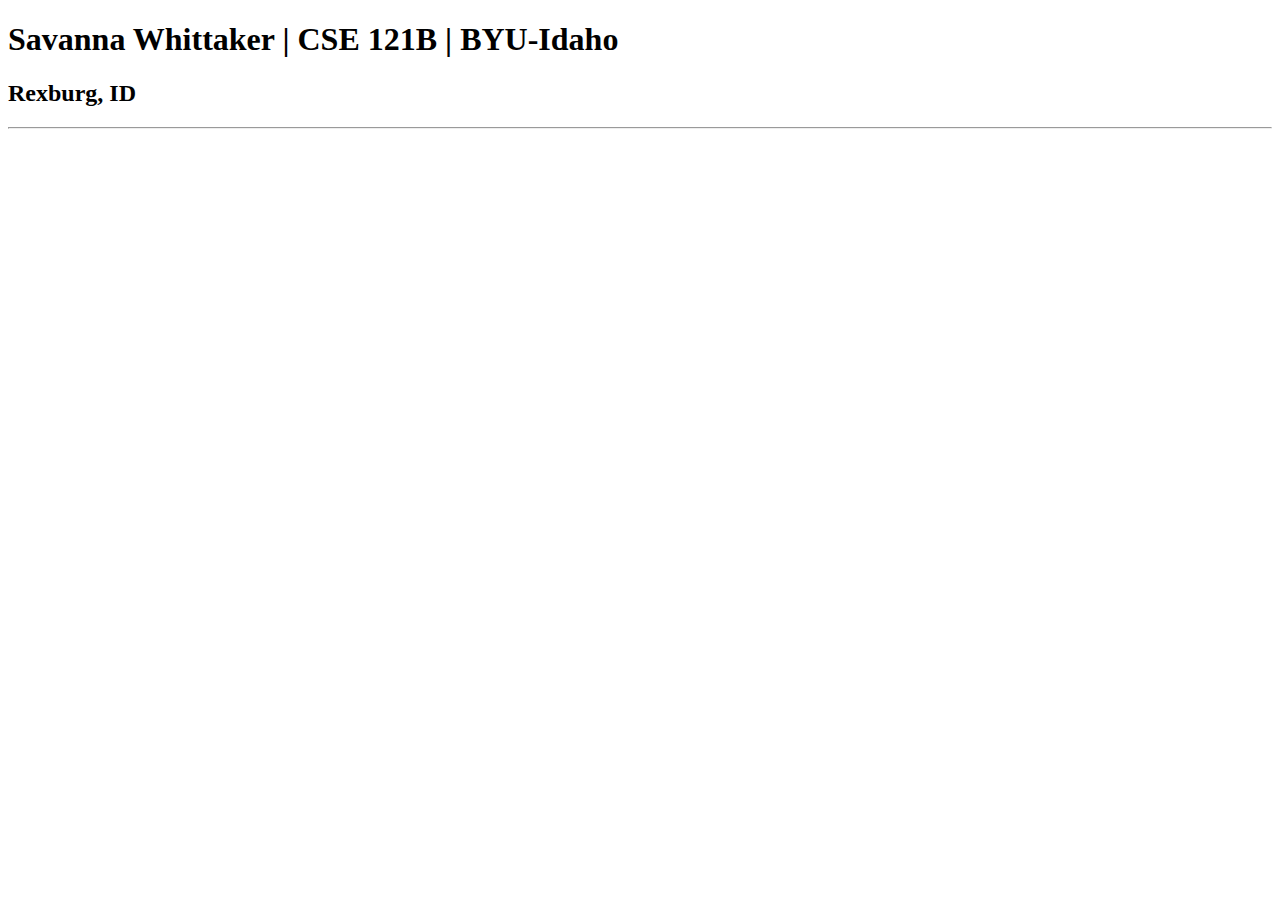
<file: index.html>
<!DOCTYPE html>
<html lang="en">
<head>
    <meta charset="UTF-8">
    <meta http-equiv="X-UA-Compatible" content="IE=edge">
    <meta name="viewport" content="width=device-width, initial-scale=1.0">
    <title>Savanna Whittaker | CSE 121B | BYU-Idaho</title>
</head>
<body>
    <h1>Savanna Whittaker | CSE 121B | BYU-Idaho</h1>
    <h2>Rexburg, ID</h2>
    <hr>
</body>
</html>
</file>
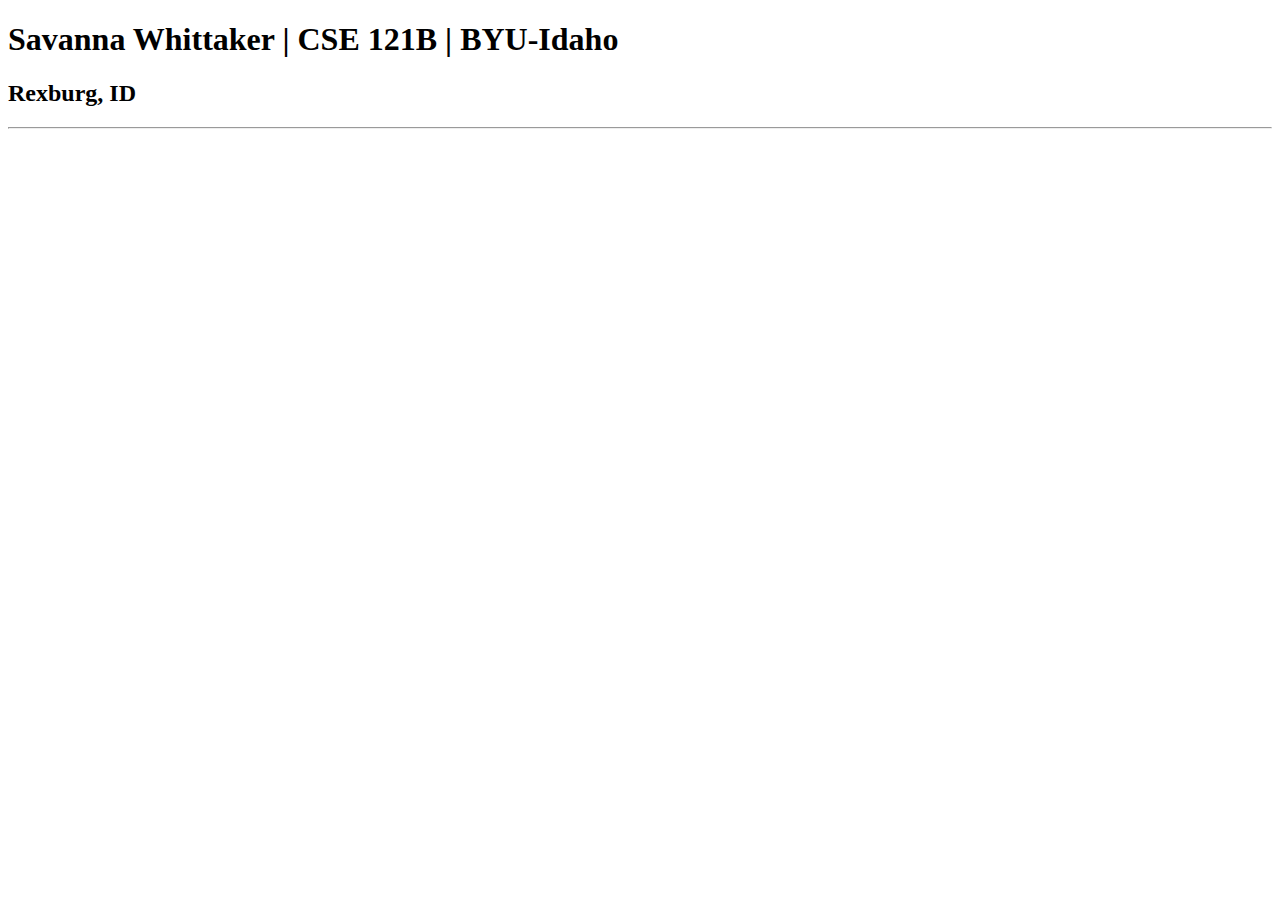
<file: old-index.html>
<!DOCTYPE html>
<html lang="en">
<head>
    <meta charset="UTF-8">
    <meta http-equiv="X-UA-Compatible" content="IE=edge">
    <meta name="viewport" content="width=device-width, initial-scale=1.0">
    <title>Savanna Whittaker | CSE 121B | BYU-Idaho</title>
</head>
<body>
    <h1>Savanna Whittaker | CSE 121B | BYU-Idaho</h1>
    <h2>Rexburg, ID</h2>
    <hr>
</body>
</html>
</file>
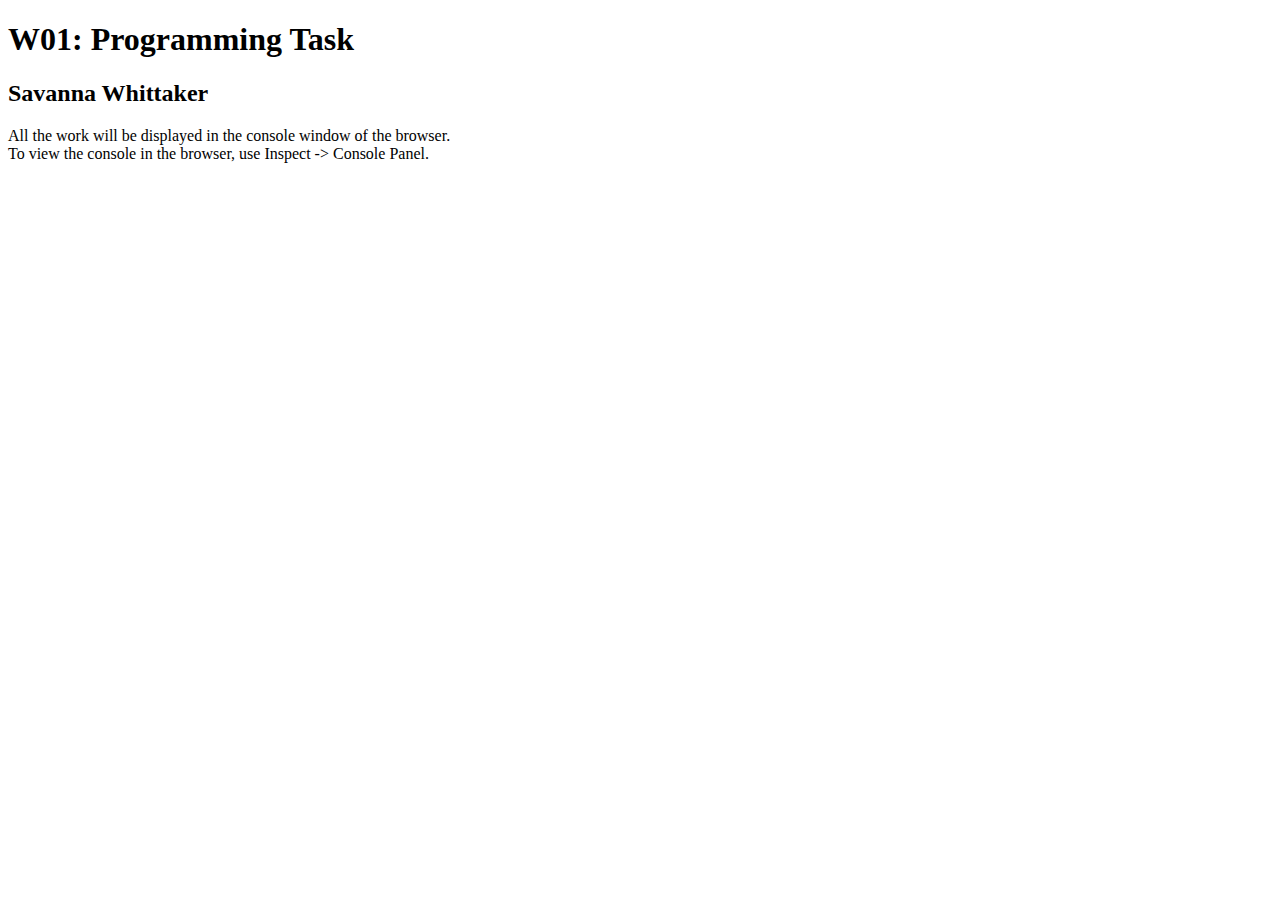
<file: w01-task.html>
<!DOCTYPE html>
<html lang="en">

<head>
  <meta charset="UTF-8">
  <meta name="viewport" content="width=device-width, initial-scale=1.0">
  <title>W01: Programming Task</title>
</head>

<body>
  <h1>W01: Programming Task</h1>
  <h2>Savanna Whittaker</h2>
  <p>All the work will be displayed in the console window of the browser.
    <br>To view the console in the browser, use Inspect -> Console Panel.
  </p>

  <script src="w01-task.js"></script>

</body>
</html>
</file>
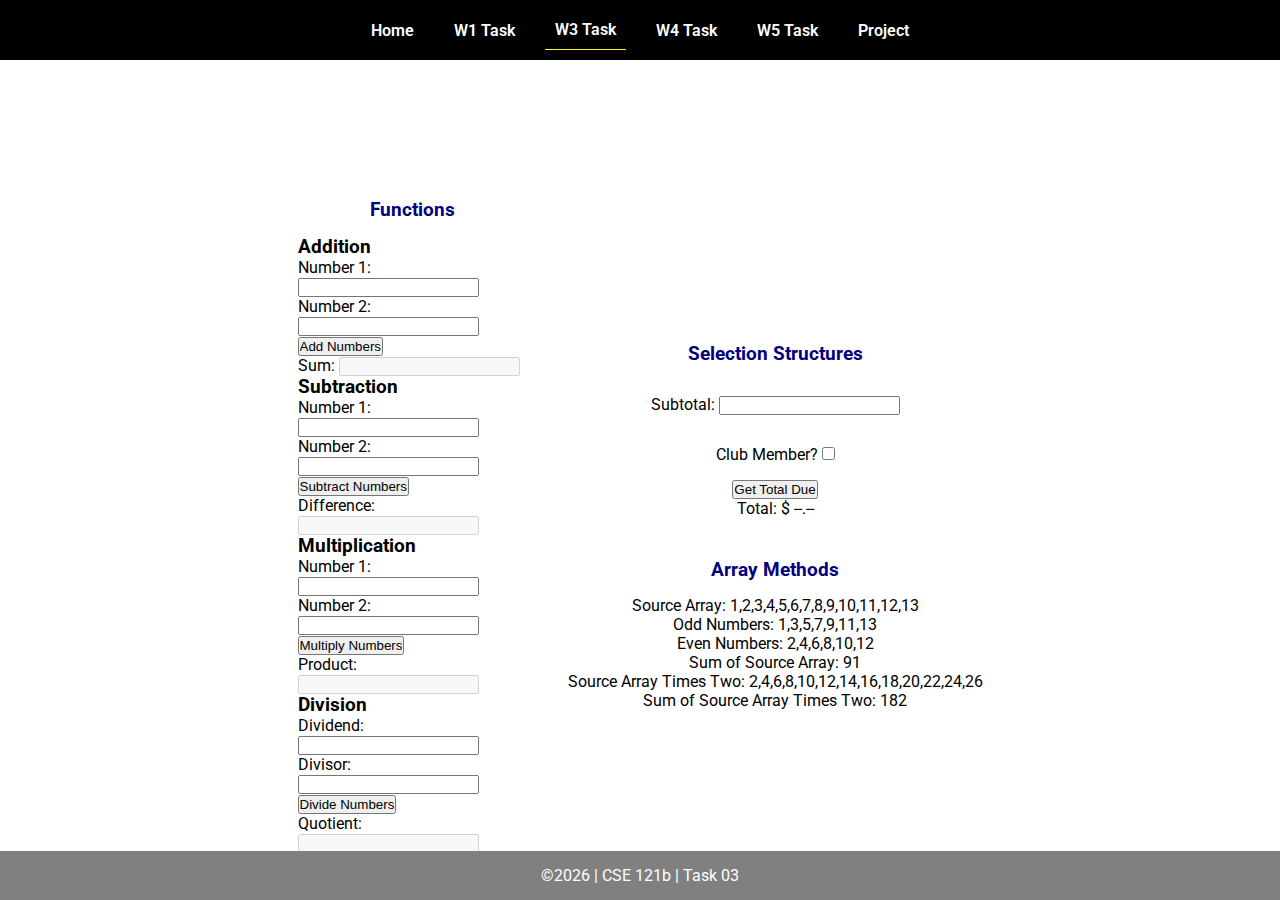
<file: w02-task/w03-task.html>
<!DOCTYPE html>
<html lang="en">

<head>
    <meta charset="UTF-8">
    <meta name="viewport" content="width=device-width, initial-scale=1.0">
    <title>CSE 121b | W03: Programming Tasks</title>
    <link rel="preconnect" href="https://fonts.googleapis.com">
    <link rel="preconnect" href="https://fonts.gstatic.com" crossorigin>
    <link href="https://fonts.googleapis.com/css2?family=Roboto:wght@400;600&display=swap"
        rel="stylesheet">
    <link rel="stylesheet" href="styles/main.css">
</head>

<body>
    <nav>
        <ul id="menu">
            <li><a id="toggleMenu">&equiv;</a></li>
            <li><a href="index.html">Home</a></li>
            <li><a href="w01-task.html">W1 Task</a></li>
            <li><a href="w03-task.html" class="active">W3 Task</a></li>
            <li><a href="w04-task.html">W4 Task</a></li>
            <li><a href="w05-task.html">W5 Task</a></li>
            <li><a href="project.html">Project</a></li>
        </ul>
    </nav>>
    <header>
        <h1>W03: Programming Tasks</h1>
    </header>
    <main id="task3">
        <section id="section1">
            <h2>Functions</h2>
            <article>
                <h3>Addition</h3>
                <div>
                    <label for="add1">Number 1:</label>
                    <input type="text" id="add1" name="add1">
                </div>
                <div>
                    <label for="add2">Number 2:</label>
                    <input type="text" id="add2" name="add2">
                </div>
                <div>
                    <input type="button" id="addNumbers" value="Add Numbers">
                </div>
                <div>
                    <label for="sum">Sum:</label>
                    <input type="text" id="sum" name="sum" disabled>
                </div>
            </article>
            <article>
                <h3>Subtraction</h3>
                <div>
                    <label for="subtract1">Number 1:</label>
                    <input type="text" id="subtract1" name="subtract1">
                </div>
                <div>
                    <label for="subtract2">Number 2:</label>
                    <input type="text" id="subtract2" name="subtract2">
                </div>
                <div>
                    <input type="button" id="subtractNumbers" value="Subtract Numbers">
                </div>
                <div>
                    <label for="difference">Difference:</label>
                    <input type="text" id="difference" name="difference" disabled>
                </div>
            </article>
            <article>
                <h3>Multiplication</h3>
                <div>
                    <label for="factor1">Number 1:</label>
                    <input type="text" id="factor1" name="factor1">
                </div>
                <div>
                    <label for="factor2">Number 2:</label>
                    <input type="text" id="factor2" name="factor2">
                </div>
                <div>
                    <input type="button" id="multiplyNumbers" value="Multiply Numbers">
                </div>
                <div>
                    <label for="product">Product:</label>
                    <input type="text" id="product" name="product" disabled>
                </div>
            </article>
            <article>
                <h3>Division</h3>
                <div>
                    <label for="dividend">Dividend:</label>
                    <input type="text" id="dividend" name="dividend">
                </div>
                <div>
                    <label for="divisor">Divisor:</label>
                    <input type="text" id="divisor" name="divisor">
                </div>
                <div>
                    <input type="button" id="divideNumbers" value="Divide Numbers">
                </div>
                <div>
                    <label for="quotient">Quotient:</label>
                    <input type="text" id="quotient" name="quotient" disabled>
                </div>
            </article>
        </section>
        <div>
            <section id="section2">
                <h2>Selection Structures</h2>
                <label class="right">Subtotal:
                    <input type="number" id="subtotal" size="5">
                </label>
                <label class="middle right">
                    Club Member?
                    <input type="checkbox" id="member">
                </label>
                <div class="right">
                    <input type="button" id="getTotal" value="Get Total Due">
                </div>
                <div class="right">Total:
                    <span class="larger" id="total">$ --.--</span>
                </div>
            </section>
            <section id="section3">
                <h2>Array Methods</h2>
                <p>
                    Source Array: <span id="array"></span>
                </p>
                <p>
                    Odd Numbers: <span id="odds"></span>
                </p>
                <p>
                    Even Numbers: <span id="evens"></span>
                </p>
                <p>
                    Sum of Source Array: <span id="sumOfArray"></span>
                </p>
                <p>
                    Source Array Times Two: <span id="multiplied"></span>
                </p>
                <p>
                    Sum of Source Array Times Two: <span id="sumOfMultiplied"></span>
                </p>
            </section>
        </div>
    </main>
    <footer>
        &copy;<span id="year"></span> | CSE 121b | Task 03
    </footer>
    <script src="scripts/main.js"></script>
    <script>
        document.getElementById("year").innerHTML = new Date().getFullYear();
    </script>
    <script src="scripts/w03-task.js"></script>
</body>

</html>
</file>
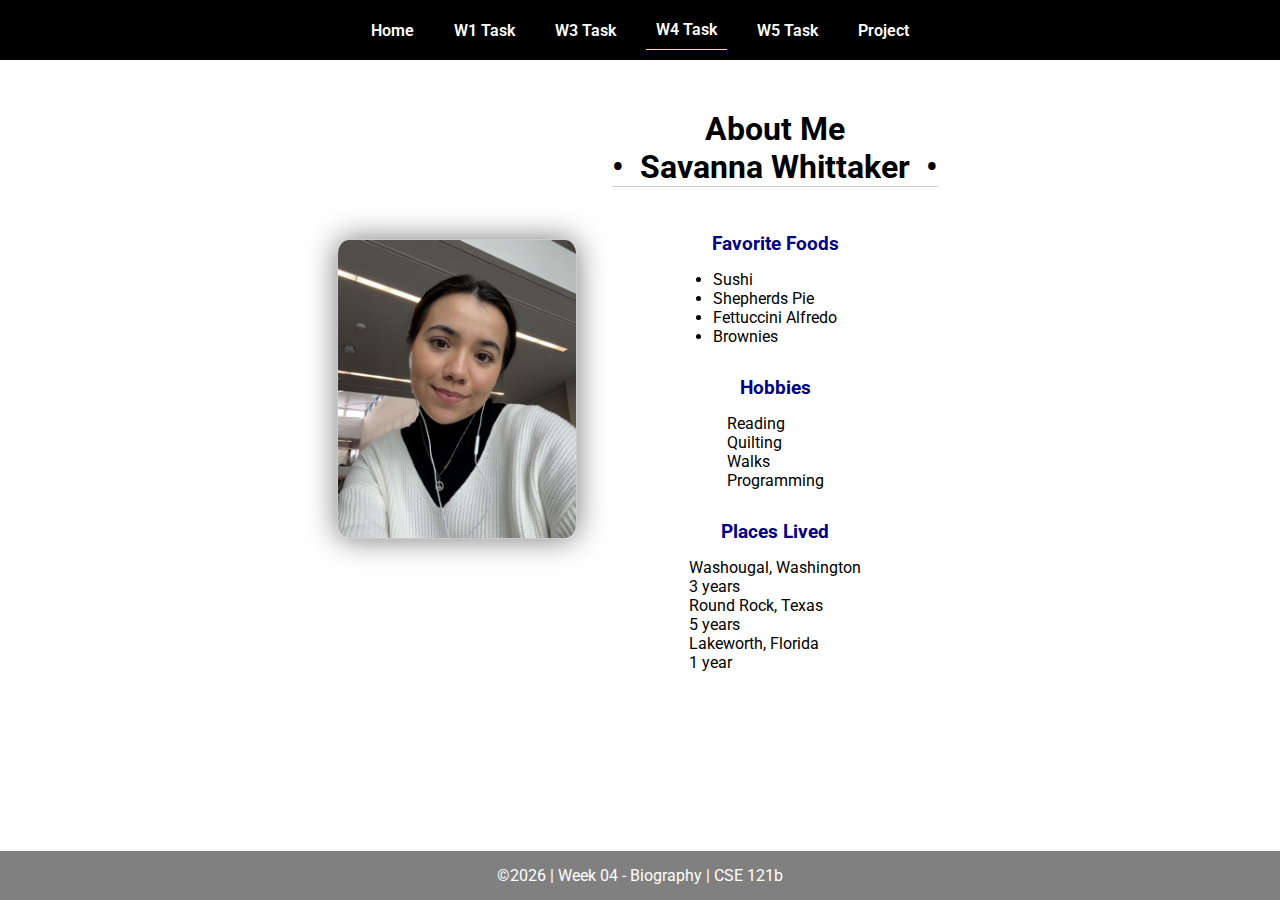
<file: w02-task/w04-task.html>
<!DOCTYPE html>
<html lang="en">

<head>
  <meta charset="UTF-8">
  <meta name="viewport" content="width=device-width, initial-scale=1.0">
  <title>CSE 121b | W04: Programming Tasks</title>
  <link rel="preconnect" href="https://fonts.googleapis.com">
  <link rel="preconnect" href="https://fonts.gstatic.com" crossorigin>
  <link href="https://fonts.googleapis.com/css2?family=Roboto:wght@400;600&display=swap"
    rel="stylesheet">
  <link rel="stylesheet" href="styles/main.css">
</head>

<body>
  <nav>
    <ul id="menu">
      <li><a id="toggleMenu">&equiv;</a></li>
      <li><a href="index.html">Home</a></li>
      <li><a href="w01-task.html">W1 Task</a></li>
      <li><a href="w03-task.html">W3 Task</a></li>
      <li><a href="w04-task.html" class="active">W4 Task</a></li>
      <li><a href="w05-task.html">W5 Task</a></li>
      <li><a href="project.html">Project</a></li>
    </ul>
  </nav>
  <main id="home">
    <picture>
      <img id="photo" src="images/placeholder.png" alt="Placeholder Image">
    </picture>
    <section>
      <h1>About Me<br>• &nbsp;<span id="name"></span>&nbsp; •</h1>
      <h2>Favorite Foods</h2>
      <ul id="favorite-foods"></ul>
      <h2>Hobbies</h2>
      <ul id="hobbies"></ul>
      <h2>Places Lived</h2>
      <dl id="places-lived"></dl>
    </section>
  </main>

  <footer>
    &copy;<span id="year"></span> | Week 04 - Biography | CSE 121b
  </footer>
  <script src="scripts/main.js"></script>
  <script>
    document.getElementById("year").innerHTML = new Date().getFullYear();
  </script>
  <script src="scripts/w04-task.js"></script>
</body>

</html>
</file>
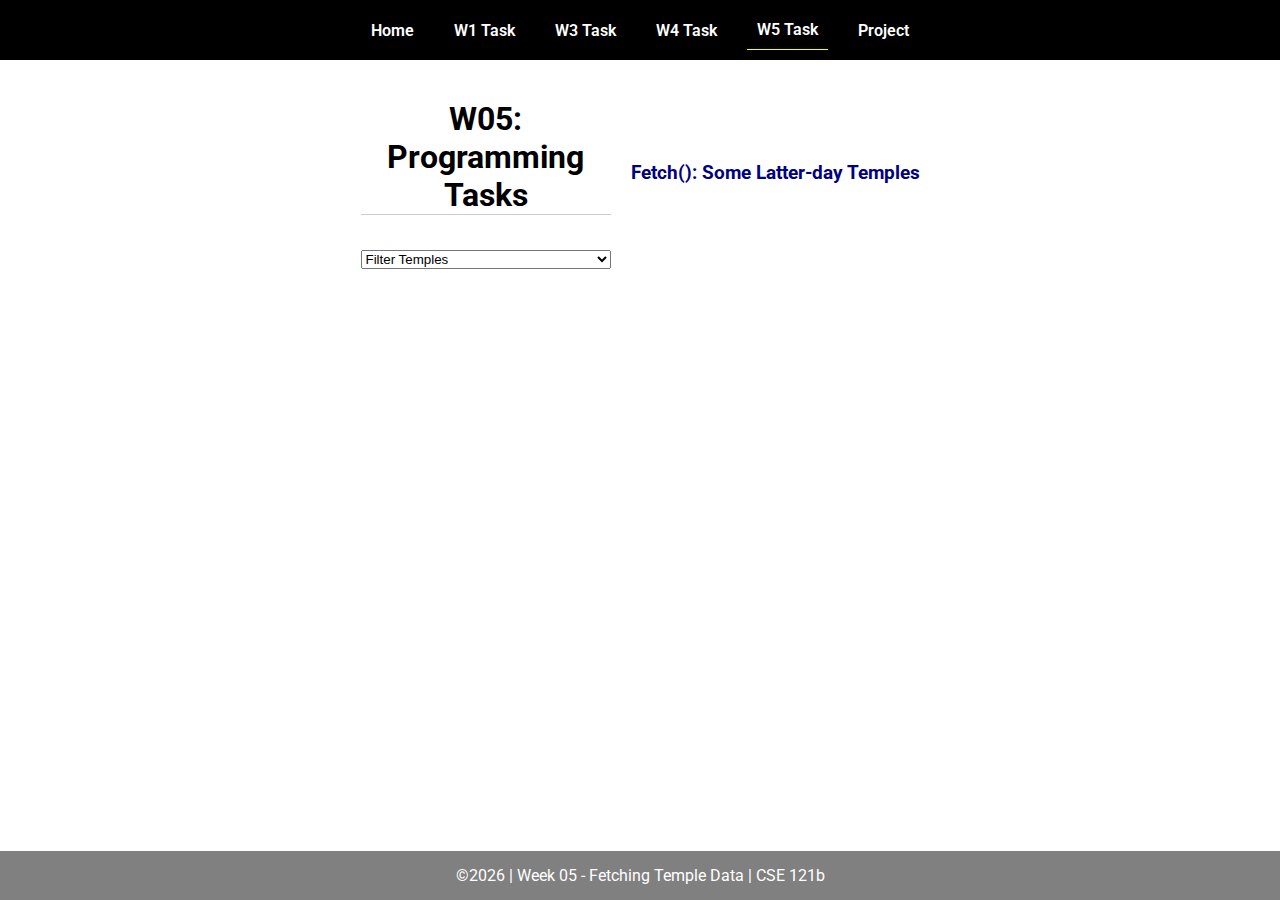
<file: w02-task/w05-task.html>
<!DOCTYPE html>
<html lang="en">

<head>
  <meta charset="UTF-8">
  <meta name="viewport" content="width=device-width, initial-scale=1.0">
  <title>CSE 121b | W05: Programming Tasks</title>
  <link rel="preconnect" href="https://fonts.googleapis.com">
  <link rel="preconnect" href="https://fonts.gstatic.com" crossorigin>
  <link href="https://fonts.googleapis.com/css2?family=Roboto:wght@400;600&display=swap"
    rel="stylesheet">
  <link rel="stylesheet" href="styles/main.css">
</head>

<body>
  <nav>
    <ul id="menu">
      <li><a id="toggleMenu">&equiv;</a></li>
      <li><a href="index.html">Home</a></li>
      <li><a href="w01-task.html">W1 Task</a></li>
      <li><a href="w03-task.html">W3 Task</a></li>
      <li><a href="w04-task.html">W4 Task</a></li>
      <li><a href="w05-task.html" class="active">W5 Task</a></li>
      <li><a href="project.html">Project</a></li>
    </ul>
  </nav>
  <main id="gridly">
    <h1>W05: Programming Tasks</h1>
    <h2>Fetch(): Some Latter-day Temples</h2>

    <select id="sortBy" title="Choose a data filter.">
      <option value="" disabled selected>Filter Temples</option>
      <option value="utah">Utah</option>
      <option value="notutah">Outside of Utah</option>
      <option value="older">Built Before 1950</option>
      <option value="all">No Filter</option>
    </select>

    <div id="temples">
    </div>
  </main>


  <footer>
    &copy;<span id="year"></span> | Week 05 - Fetching Temple Data | CSE 121b
  </footer>
  <script src="scripts/main.js"></script>
  <script>
    document.getElementById("year").innerHTML = new Date().getFullYear();
  </script>
  <script src="scripts/w05-task.js"></script>
</body>

</html>
</file>
<file: w02-task/styles/main.css>
/* Universal Selector */
* {
    margin: 0;
    padding: 0;
    box-sizing: border-box;
}

/* HTML Selectors */
body {
    font-family: 'Roboto', Helvetica, sans-serif;
}

nav {
    background-color: black;
    width: 100%;
    position: fixed;
    top: 0;
}

nav ul {
    display: flex;
    flex-direction: column;
    align-items: center;
    max-width: fit-content;
    margin: 0 auto;
}

nav ul li {
    flex: 1 1 auto;
}

nav ul li:first-child {
    display: block;
    font-size: 2rem;
}

nav ul li:first-child a {
    padding: 1px 10px;
}

nav ul li {
    display: none;
    list-style: none;
    margin: 10px;
}

nav ul li a {
    display: block;
    padding: 10px;
    text-decoration: none;
    font-weight: 600;
    color: white;
    text-align: center;
}

nav ul li a:hover {
    background-color: #efefef;
    color: black;
}

h1, h2 {
    text-align: center;
    margin-bottom: 15px;

}

h1 {
border-bottom: 1px solid #ccc;
}

h2 {
    font-size: 1.2rem;
    color: navy;
    text-align: center;
    margin-top: 30px;
}

main {
    margin-top: 125px;
    display: grid;
    grid-template-columns: 1fr;
    grid-gap: 20px;
    align-items: center;
    justify-content: center;
}

picture {
    margin: 0 auto;
}

picture img {
    width: 240px;
    height: auto;
    border-radius: 5%;
    border: 1px solid #ccc;
    box-shadow: 0 0 30px #777;
}

section {
    display: flex;
    flex-direction: column;
    align-items: center;
    margin: 10px
}

label {
    margin: 15px 0;
}

footer {
    background-color: gray;
    color: white;
    padding: 15px;
    text-align: center;
    width: 100%;
    position: fixed;
    bottom: 0;
}

/* Class Selectors */
.active {
    border-bottom: 1px solid yellow;
}

.open li {
    display: block;
}

.block {
    display: block;
}

/* ID Selectors */

/* Media Queries */
@media only screen and (min-width: 32.5em) {
    nav ul {
        flex-direction: row;
    }

    nav ul li:first-child {
        display: none;
    }

    nav ul li {
        display: block;
    }

    main {
        margin: 100px auto 20px;
        grid-template-columns: 250px 1fr;
        max-width: -moz-fit-content;
        max-width: fit-content;

    }

}
</file>
